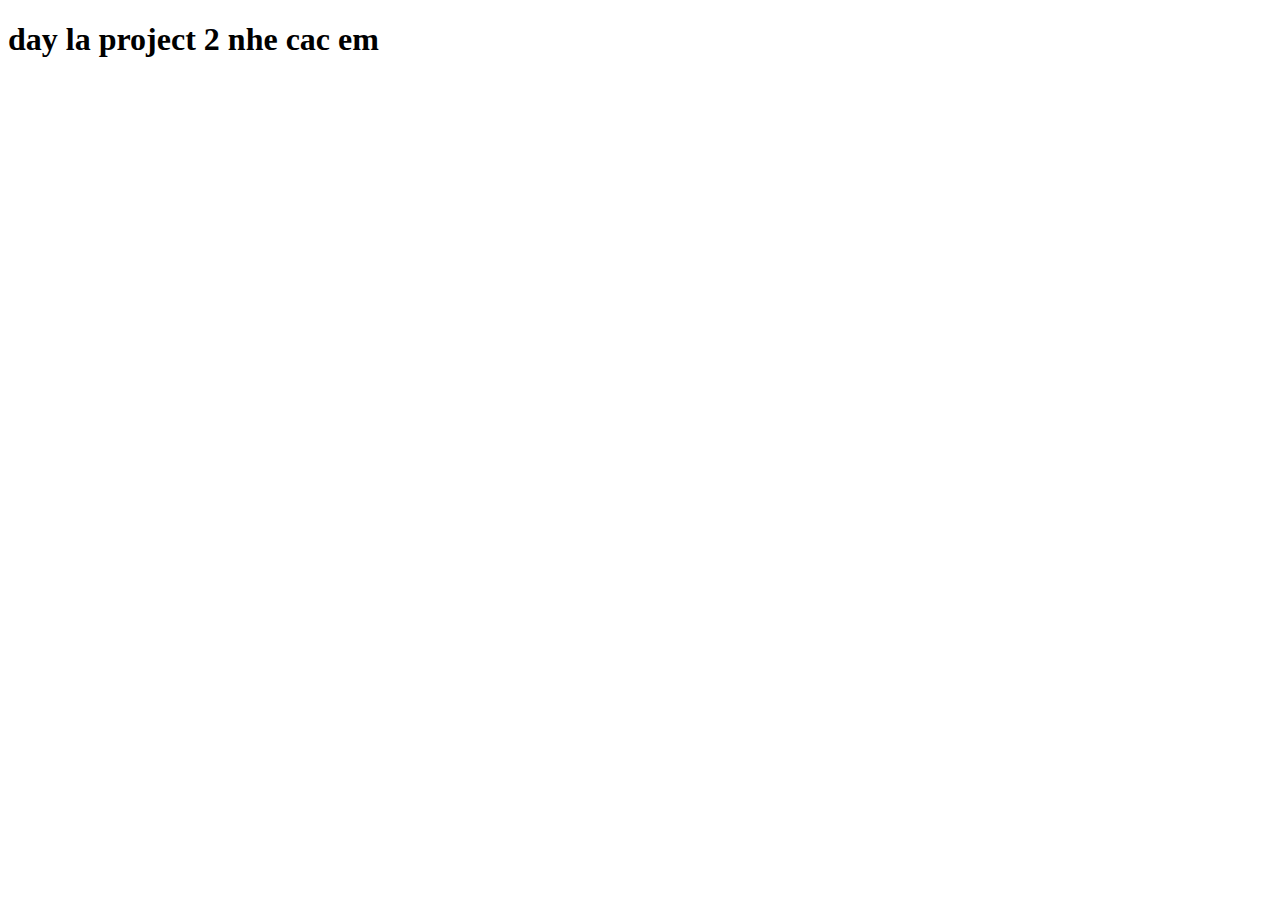
<file: The2.html>
<!DOCTYPE html>
<html lang="en">
  <head>
    <meta charset="UTF-8" />
    <meta name="viewport" content="width=\, initial-scale=1.0" />
    <title>HEhe</title>
  </head>
  <body>
    <h1>day la project 2 nhe cac em</h1>
  </body>
</html>
</file>
